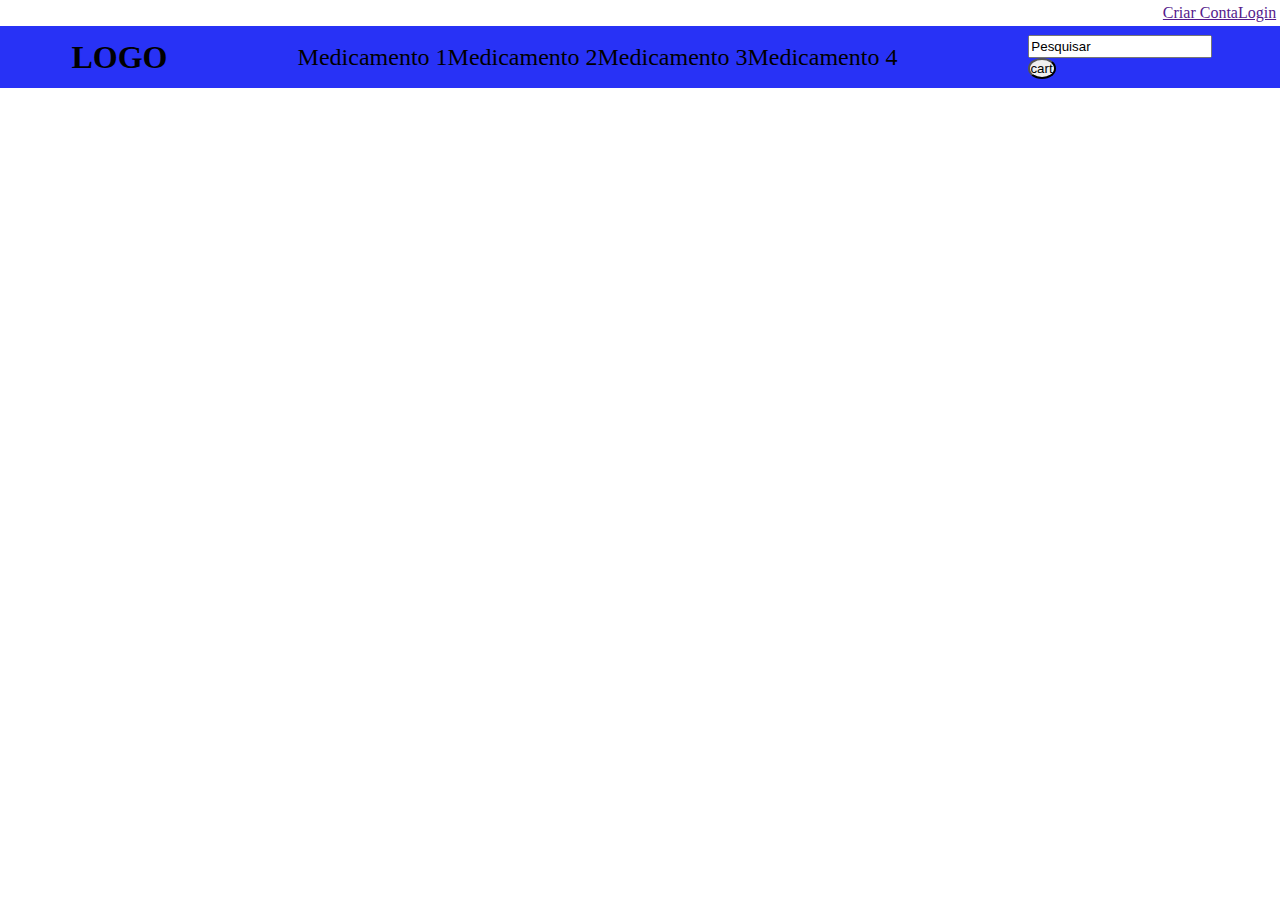
<file: index.html>
<!DOCTYPE html>
<html lang="pt-BR">

<head>
    <meta charset="UTF-8" />
    <meta name="viewport" content="width=device-width, initial-scale=1.0" />
    <link rel="stylesheet" href="style.css">
    <title>Dr. Libido</title>
</head>

<body>
    <header>
        <ul class="header-list">
            <a href="">
                <li>Criar Conta</li>
            </a>
            <a href="">
                <li>Login</li>
            </a>
        </ul>
        <nav>
            <h1>LOGO</h1>
            <ul class="nav-list">
                <li>Medicamento 1</li>
                <li>Medicamento 2</li>
                <li>Medicamento 3</li>
                <li>Medicamento 4</li>
            </ul>
            <form>
                <input type="search-box" value="Pesquisar" class="nav-search">
                <button type="submit" class="btn-cart">cart</button>
            </form>
        </nav>
    </header>

    <main>

    </main>

    <aside>


    </aside>

</body>

</html>
</file>
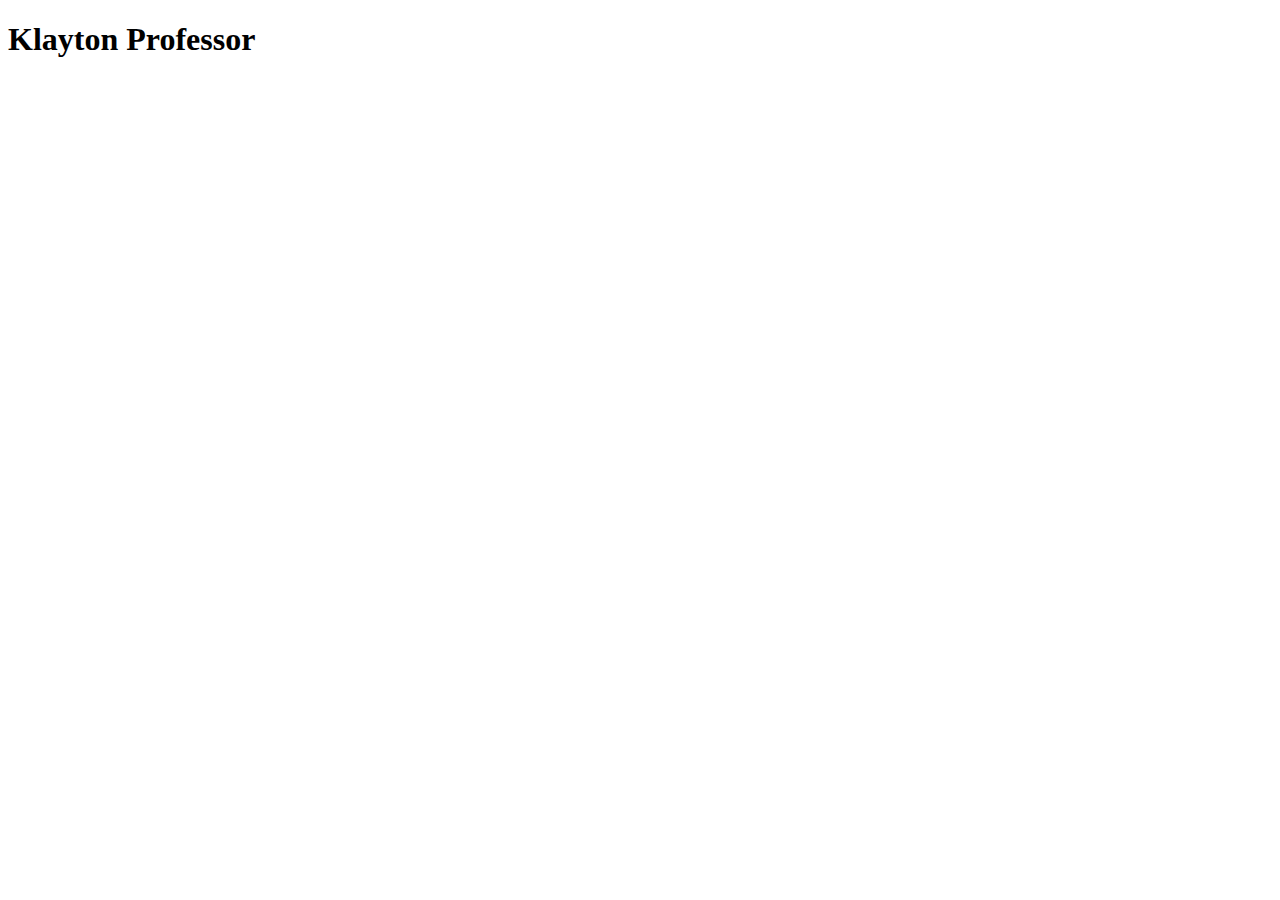
<file: klayton.html>
<!DOCTYPE html>
<html lang="en">
<head>
    <meta charset="UTF-8">
    <meta name="viewport" content="width=device-width, initial-scale=1.0">
    <title>Klayton</title>
</head>
<body>
    <h1>Klayton Professor</h1>
</body>
</html>
</file>
<file: style.css>
* {
    margin: 0;
    padding: 0;

}

.header-list {
    padding: 0.3%;
    list-style: none;
    display: flex;
    justify-content: flex-end;
}

nav {
    padding: 0.5%;
    background-color: rgb(40, 50, 246);
    height: 50px;
    display: flex;
    align-items: center;
    justify-content: space-around;

}

.nav-list {
    font-size: 1.5em;
    list-style: none;
    display: flex;
    justify-content: space-between;

}

.nav-search {
    padding: 1%;
}

.btn-cart {
    padding: 0.5%;
    border-radius: 60%;
    display: flex;
}
</file>
